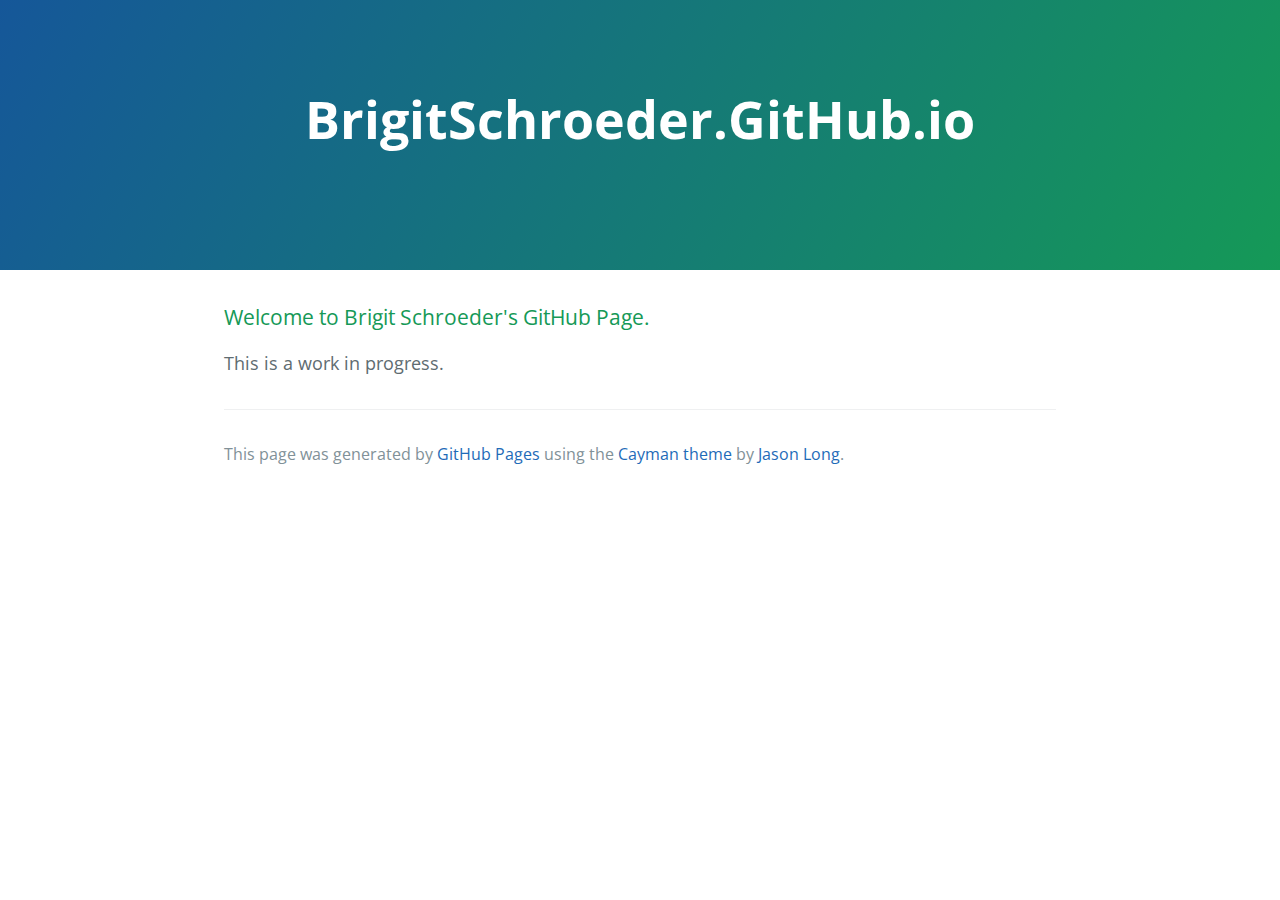
<file: index.html>
<!DOCTYPE html>
<html lang="en-us">
  <head>
    <meta charset="UTF-8">
    <title>BrigitSchroeder.GitHub.io by brigitschroeder</title>
    <meta name="viewport" content="width=device-width, initial-scale=1">
    <link rel="stylesheet" type="text/css" href="stylesheets/normalize.css" media="screen">
    <link href='https://fonts.googleapis.com/css?family=Open+Sans:400,700' rel='stylesheet' type='text/css'>
    <link rel="stylesheet" type="text/css" href="stylesheets/stylesheet.css" media="screen">
    <link rel="stylesheet" type="text/css" href="stylesheets/github-light.css" media="screen">
  </head>
  <body>
    <section class="page-header">
      <h1 class="project-name">BrigitSchroeder.GitHub.io</h1>
      <h2 class="project-tagline"></h2>
    </section>

    <section class="main-content">
      <h3>
<a id="welcome-to-brigit-schroeders-github-page" class="anchor" href="#welcome-to-brigit-schroeders-github-page" aria-hidden="true"><span aria-hidden="true" class="octicon octicon-link"></span></a>Welcome to Brigit Schroeder's GitHub Page.</h3>

<p>This is a work in progress.</p>

      <footer class="site-footer">

        <span class="site-footer-credits">This page was generated by <a href="https://pages.github.com">GitHub Pages</a> using the <a href="https://github.com/jasonlong/cayman-theme">Cayman theme</a> by <a href="https://twitter.com/jasonlong">Jason Long</a>.</span>
      </footer>

    </section>

  
  </body>
</html>
</file>
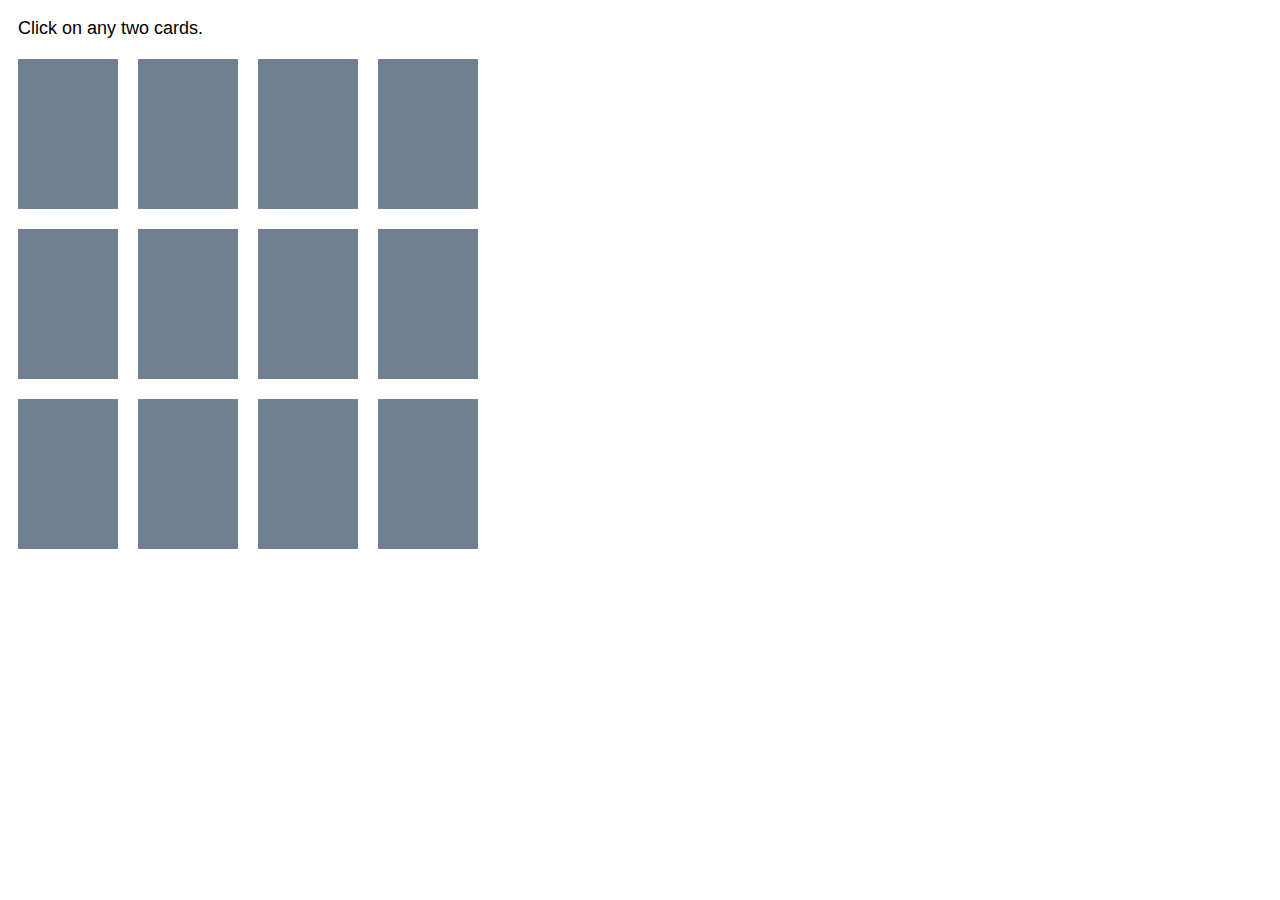
<file: Memory-Game/index.html>
<!DOCTYPE html>
<html lang="en">
<head>
    <meta charset="UTF-8">
    <title>Memory Game</title>
    <style>
        /* Thank you to David Walsh's tutorial on CSS Flipping Animation: https://davidwalsh.name/css-flip */
        .card-wrapper {
            perspective: 1000px;
            display: inline-block;
            float: left;
            margin: 10px;
        }
        .card-wrapper:nth-child(4n+1){
            clear: left;
        }
        .card-wrapper.flip .card {
            transform: rotateY(180deg);
        }
        .card-wrapper, .front, .back {
            width: 100px;
            height: 150px;
        }
        .card {
            transition: 0.6s;
            transform-style: preserve-3d;
            position: relative;
        }
        .front, .back {
            backface-visibility: hidden;
            position: absolute;
            top: 0;
            left: 0;
        }
        .front {
            z-index: 2;
            transform: rotateY(0deg);
            background-color: slategray;
        }
        .back {
            transform: rotateY(180deg);
            background-color: teal;
        }
        #alert-box {
            font-family: sans-serif;
            font-size: 18px;
            padding: 10px;
        }
        /* Thank you Kameleon for the free icons: http://www.kameleon.pics/free-icons-pack.html */
        #c1-1, #c1-2 { background-image: url('img/card1.jpg'); }
        #c2-1, #c2-2 { background-image: url('img/card2.jpg'); }
        #c3-1, #c3-2 { background-image: url('img/card3.jpg'); }
        #c4-1, #c4-2 { background-image: url('img/card4.jpg'); }
        #c5-1, #c5-2 { background-image: url('img/card5.jpg'); }
        #c6-1, #c6-2 { background-image: url('img/card6.jpg'); }
    </style>
</head>
<body>
    <!-- alert textbox -->
    <div id="alert-box">Click on any two cards.</div>

    <!-- game board -->
    <div>
        <div class="card-wrapper"><div class="card"><div class="front"></div><div class="back" id="c1-1"></div></div></div>
        <div class="card-wrapper"><div class="card"><div class="front"></div><div class="back" id="c2-1"></div></div></div>
        <div class="card-wrapper"><div class="card"><div class="front"></div><div class="back" id="c3-1"></div></div></div>
        <div class="card-wrapper"><div class="card"><div class="front"></div><div class="back" id="c4-1"></div></div></div>

        <div class="card-wrapper"><div class="card"><div class="front"></div><div class="back" id="c5-1"></div></div></div>
        <div class="card-wrapper"><div class="card"><div class="front"></div><div class="back" id="c6-1"></div></div></div>
        <div class="card-wrapper"><div class="card"><div class="front"></div><div class="back" id="c1-2"></div></div></div>
        <div class="card-wrapper"><div class="card"><div class="front"></div><div class="back" id="c2-2"></div></div></div>

        <div class="card-wrapper"><div class="card"><div class="front"></div><div class="back" id="c3-2"></div></div></div>
        <div class="card-wrapper"><div class="card"><div class="front"></div><div class="back" id="c4-2"></div></div></div>
        <div class="card-wrapper"><div class="card"><div class="front"></div><div class="back" id="c5-2"></div></div></div>
        <div class="card-wrapper"><div class="card"><div class="front"></div><div class="back" id="c6-2"></div></div></div>
    </div>

    <!-- stored choice -->
    <input id="choice1" value="c0" style="display: none;"/>

    <script src="https://code.jquery.com/jquery-3.2.1.min.js"></script>
    <script type="text/javascript">

    // shuffle cards
    var array = ['c1-1','c2-1','c3-1','c4-1','c5-1','c6-1','c1-2','c2-2','c3-2','c4-2','c5-2','c6-2'];

    // Thanks StackOverflow answer here: https://stackoverflow.com/questions/2450954/how-to-randomize-shuffle-a-javascript-array
    function shuffleArray(array) {
        for (var i = array.length - 1; i > 0; i--) {
            var j = Math.floor(Math.random() * (i + 1));
            var temp = array[i];
            array[i] = array[j];
            array[j] = temp;
        }
        return array;
    }

    array = shuffleArray(array);

    $.each($('.back'),function(i){
        $(this).attr('id',array[i]);
    });

        $('#choice1').val('c0'); // reset stored choice

$('.card-wrapper').on('click',function(){
    // flip over
    $(this).addClass('flip');

    // get choices
    var thisId = $(this).children('.card').children('.back').attr('id');
    var prevId = $('#choice1').val();
    var choice1 = Number(prevId.substring(1,2));
    var choice2 = 0;

    // compare choices
    if (choice1 === 0){ // first choice
        choice1 = Number(thisId.substring(1,2));
        $('#choice1').val(thisId);
    }
    else if (thisId === prevId){
        // same card selected twice
        $('#alert-box').text("Please choose a second card.");
    }
    else if (choice2 === 0){ // second choice
        choice2 = Number(thisId.substring(1,2));
        // check if choices match
        if (choice1 === choice2){
            // wait a second, then hide matches
            setTimeout(function(){
                $('#alert-box').text("Match!");
                $('#' + prevId).parent().css('visibility','hidden');
                $('#' + thisId).parent().css('visibility','hidden');
            }, 1250);
        }
        else {
            // wait a second, then flip back over
            setTimeout(function(){
                $('#alert-box').text("No match, try again.");
                $('.card-wrapper').removeClass('flip');
            }, 1250);
        }
        $('#choice1').val('c0'); // reset stored choice
    }
});

    </script>
</body>
</html>
</file>
<file: stylesheets/stylesheet.css>
* {
  box-sizing: border-box; }

body {
  padding: 0;
  margin: 0;
  font-family: "Open Sans", "Helvetica Neue", Helvetica, Arial, sans-serif;
  font-size: 16px;
  line-height: 1.5;
  color: #606c71; }

a {
  color: #1e6bb8;
  text-decoration: none; }
  a:hover {
    text-decoration: underline; }

.btn {
  display: inline-block;
  margin-bottom: 1rem;
  color: rgba(255, 255, 255, 0.7);
  background-color: rgba(255, 255, 255, 0.08);
  border-color: rgba(255, 255, 255, 0.2);
  border-style: solid;
  border-width: 1px;
  border-radius: 0.3rem;
  transition: color 0.2s, background-color 0.2s, border-color 0.2s; }
  .btn + .btn {
    margin-left: 1rem; }

.btn:hover {
  color: rgba(255, 255, 255, 0.8);
  text-decoration: none;
  background-color: rgba(255, 255, 255, 0.2);
  border-color: rgba(255, 255, 255, 0.3); }

@media screen and (min-width: 64em) {
  .btn {
    padding: 0.75rem 1rem; } }

@media screen and (min-width: 42em) and (max-width: 64em) {
  .btn {
    padding: 0.6rem 0.9rem;
    font-size: 0.9rem; } }

@media screen and (max-width: 42em) {
  .btn {
    display: block;
    width: 100%;
    padding: 0.75rem;
    font-size: 0.9rem; }
    .btn + .btn {
      margin-top: 1rem;
      margin-left: 0; } }

.page-header {
  color: #fff;
  text-align: center;
  background-color: #159957;
  background-image: linear-gradient(120deg, #155799, #159957); }

@media screen and (min-width: 64em) {
  .page-header {
    padding: 5rem 6rem; } }

@media screen and (min-width: 42em) and (max-width: 64em) {
  .page-header {
    padding: 3rem 4rem; } }

@media screen and (max-width: 42em) {
  .page-header {
    padding: 2rem 1rem; } }

.project-name {
  margin-top: 0;
  margin-bottom: 0.1rem; }

@media screen and (min-width: 64em) {
  .project-name {
    font-size: 3.25rem; } }

@media screen and (min-width: 42em) and (max-width: 64em) {
  .project-name {
    font-size: 2.25rem; } }

@media screen and (max-width: 42em) {
  .project-name {
    font-size: 1.75rem; } }

.project-tagline {
  margin-bottom: 2rem;
  font-weight: normal;
  opacity: 0.7; }

@media screen and (min-width: 64em) {
  .project-tagline {
    font-size: 1.25rem; } }

@media screen and (min-width: 42em) and (max-width: 64em) {
  .project-tagline {
    font-size: 1.15rem; } }

@media screen and (max-width: 42em) {
  .project-tagline {
    font-size: 1rem; } }

.main-content :first-child {
  margin-top: 0; }
.main-content img {
  max-width: 100%; }
.main-content h1, .main-content h2, .main-content h3, .main-content h4, .main-content h5, .main-content h6 {
  margin-top: 2rem;
  margin-bottom: 1rem;
  font-weight: normal;
  color: #159957; }
.main-content p {
  margin-bottom: 1em; }
.main-content code {
  padding: 2px 4px;
  font-family: Consolas, "Liberation Mono", Menlo, Courier, monospace;
  font-size: 0.9rem;
  color: #383e41;
  background-color: #f3f6fa;
  border-radius: 0.3rem; }
.main-content pre {
  padding: 0.8rem;
  margin-top: 0;
  margin-bottom: 1rem;
  font: 1rem Consolas, "Liberation Mono", Menlo, Courier, monospace;
  color: #567482;
  word-wrap: normal;
  background-color: #f3f6fa;
  border: solid 1px #dce6f0;
  border-radius: 0.3rem; }
  .main-content pre > code {
    padding: 0;
    margin: 0;
    font-size: 0.9rem;
    color: #567482;
    word-break: normal;
    white-space: pre;
    background: transparent;
    border: 0; }
.main-content .highlight {
  margin-bottom: 1rem; }
  .main-content .highlight pre {
    margin-bottom: 0;
    word-break: normal; }
.main-content .highlight pre, .main-content pre {
  padding: 0.8rem;
  overflow: auto;
  font-size: 0.9rem;
  line-height: 1.45;
  border-radius: 0.3rem; }
.main-content pre code, .main-content pre tt {
  display: inline;
  max-width: initial;
  padding: 0;
  margin: 0;
  overflow: initial;
  line-height: inherit;
  word-wrap: normal;
  background-color: transparent;
  border: 0; }
  .main-content pre code:before, .main-content pre code:after, .main-content pre tt:before, .main-content pre tt:after {
    content: normal; }
.main-content ul, .main-content ol {
  margin-top: 0; }
.main-content blockquote {
  padding: 0 1rem;
  margin-left: 0;
  color: #819198;
  border-left: 0.3rem solid #dce6f0; }
  .main-content blockquote > :first-child {
    margin-top: 0; }
  .main-content blockquote > :last-child {
    margin-bottom: 0; }
.main-content table {
  display: block;
  width: 100%;
  overflow: auto;
  word-break: normal;
  word-break: keep-all; }
  .main-content table th {
    font-weight: bold; }
  .main-content table th, .main-content table td {
    padding: 0.5rem 1rem;
    border: 1px solid #e9ebec; }
.main-content dl {
  padding: 0; }
  .main-content dl dt {
    padding: 0;
    margin-top: 1rem;
    font-size: 1rem;
    font-weight: bold; }
  .main-content dl dd {
    padding: 0;
    margin-bottom: 1rem; }
.main-content hr {
  height: 2px;
  padding: 0;
  margin: 1rem 0;
  background-color: #eff0f1;
  border: 0; }

@media screen and (min-width: 64em) {
  .main-content {
    max-width: 64rem;
    padding: 2rem 6rem;
    margin: 0 auto;
    font-size: 1.1rem; } }

@media screen and (min-width: 42em) and (max-width: 64em) {
  .main-content {
    padding: 2rem 4rem;
    font-size: 1.1rem; } }

@media screen and (max-width: 42em) {
  .main-content {
    padding: 2rem 1rem;
    font-size: 1rem; } }

.site-footer {
  padding-top: 2rem;
  margin-top: 2rem;
  border-top: solid 1px #eff0f1; }

.site-footer-owner {
  display: block;
  font-weight: bold; }

.site-footer-credits {
  color: #819198; }

@media screen and (min-width: 64em) {
  .site-footer {
    font-size: 1rem; } }

@media screen and (min-width: 42em) and (max-width: 64em) {
  .site-footer {
    font-size: 1rem; } }

@media screen and (max-width: 42em) {
  .site-footer {
    font-size: 0.9rem; } }
</file>
<file: stylesheets/github-light.css>
/*
The MIT License (MIT)

Copyright (c) 2016 GitHub, Inc.

Permission is hereby granted, free of charge, to any person obtaining a copy
of this software and associated documentation files (the "Software"), to deal
in the Software without restriction, including without limitation the rights
to use, copy, modify, merge, publish, distribute, sublicense, and/or sell
copies of the Software, and to permit persons to whom the Software is
furnished to do so, subject to the following conditions:

The above copyright notice and this permission notice shall be included in all
copies or substantial portions of the Software.

THE SOFTWARE IS PROVIDED "AS IS", WITHOUT WARRANTY OF ANY KIND, EXPRESS OR
IMPLIED, INCLUDING BUT NOT LIMITED TO THE WARRANTIES OF MERCHANTABILITY,
FITNESS FOR A PARTICULAR PURPOSE AND NONINFRINGEMENT. IN NO EVENT SHALL THE
AUTHORS OR COPYRIGHT HOLDERS BE LIABLE FOR ANY CLAIM, DAMAGES OR OTHER
LIABILITY, WHETHER IN AN ACTION OF CONTRACT, TORT OR OTHERWISE, ARISING FROM,
OUT OF OR IN CONNECTION WITH THE SOFTWARE OR THE USE OR OTHER DEALINGS IN THE
SOFTWARE.

*/

.pl-c /* comment */ {
  color: #969896;
}

.pl-c1 /* constant, variable.other.constant, support, meta.property-name, support.constant, support.variable, meta.module-reference, markup.raw, meta.diff.header */,
.pl-s .pl-v /* string variable */ {
  color: #0086b3;
}

.pl-e /* entity */,
.pl-en /* entity.name */ {
  color: #795da3;
}

.pl-smi /* variable.parameter.function, storage.modifier.package, storage.modifier.import, storage.type.java, variable.other */,
.pl-s .pl-s1 /* string source */ {
  color: #333;
}

.pl-ent /* entity.name.tag */ {
  color: #63a35c;
}

.pl-k /* keyword, storage, storage.type */ {
  color: #a71d5d;
}

.pl-s /* string */,
.pl-pds /* punctuation.definition.string, string.regexp.character-class */,
.pl-s .pl-pse .pl-s1 /* string punctuation.section.embedded source */,
.pl-sr /* string.regexp */,
.pl-sr .pl-cce /* string.regexp constant.character.escape */,
.pl-sr .pl-sre /* string.regexp source.ruby.embedded */,
.pl-sr .pl-sra /* string.regexp string.regexp.arbitrary-repitition */ {
  color: #183691;
}

.pl-v /* variable */ {
  color: #ed6a43;
}

.pl-id /* invalid.deprecated */ {
  color: #b52a1d;
}

.pl-ii /* invalid.illegal */ {
  color: #f8f8f8;
  background-color: #b52a1d;
}

.pl-sr .pl-cce /* string.regexp constant.character.escape */ {
  font-weight: bold;
  color: #63a35c;
}

.pl-ml /* markup.list */ {
  color: #693a17;
}

.pl-mh /* markup.heading */,
.pl-mh .pl-en /* markup.heading entity.name */,
.pl-ms /* meta.separator */ {
  font-weight: bold;
  color: #1d3e81;
}

.pl-mq /* markup.quote */ {
  color: #008080;
}

.pl-mi /* markup.italic */ {
  font-style: italic;
  color: #333;
}

.pl-mb /* markup.bold */ {
  font-weight: bold;
  color: #333;
}

.pl-md /* markup.deleted, meta.diff.header.from-file */ {
  color: #bd2c00;
  background-color: #ffecec;
}

.pl-mi1 /* markup.inserted, meta.diff.header.to-file */ {
  color: #55a532;
  background-color: #eaffea;
}

.pl-mdr /* meta.diff.range */ {
  font-weight: bold;
  color: #795da3;
}

.pl-mo /* meta.output */ {
  color: #1d3e81;
}
</file>
